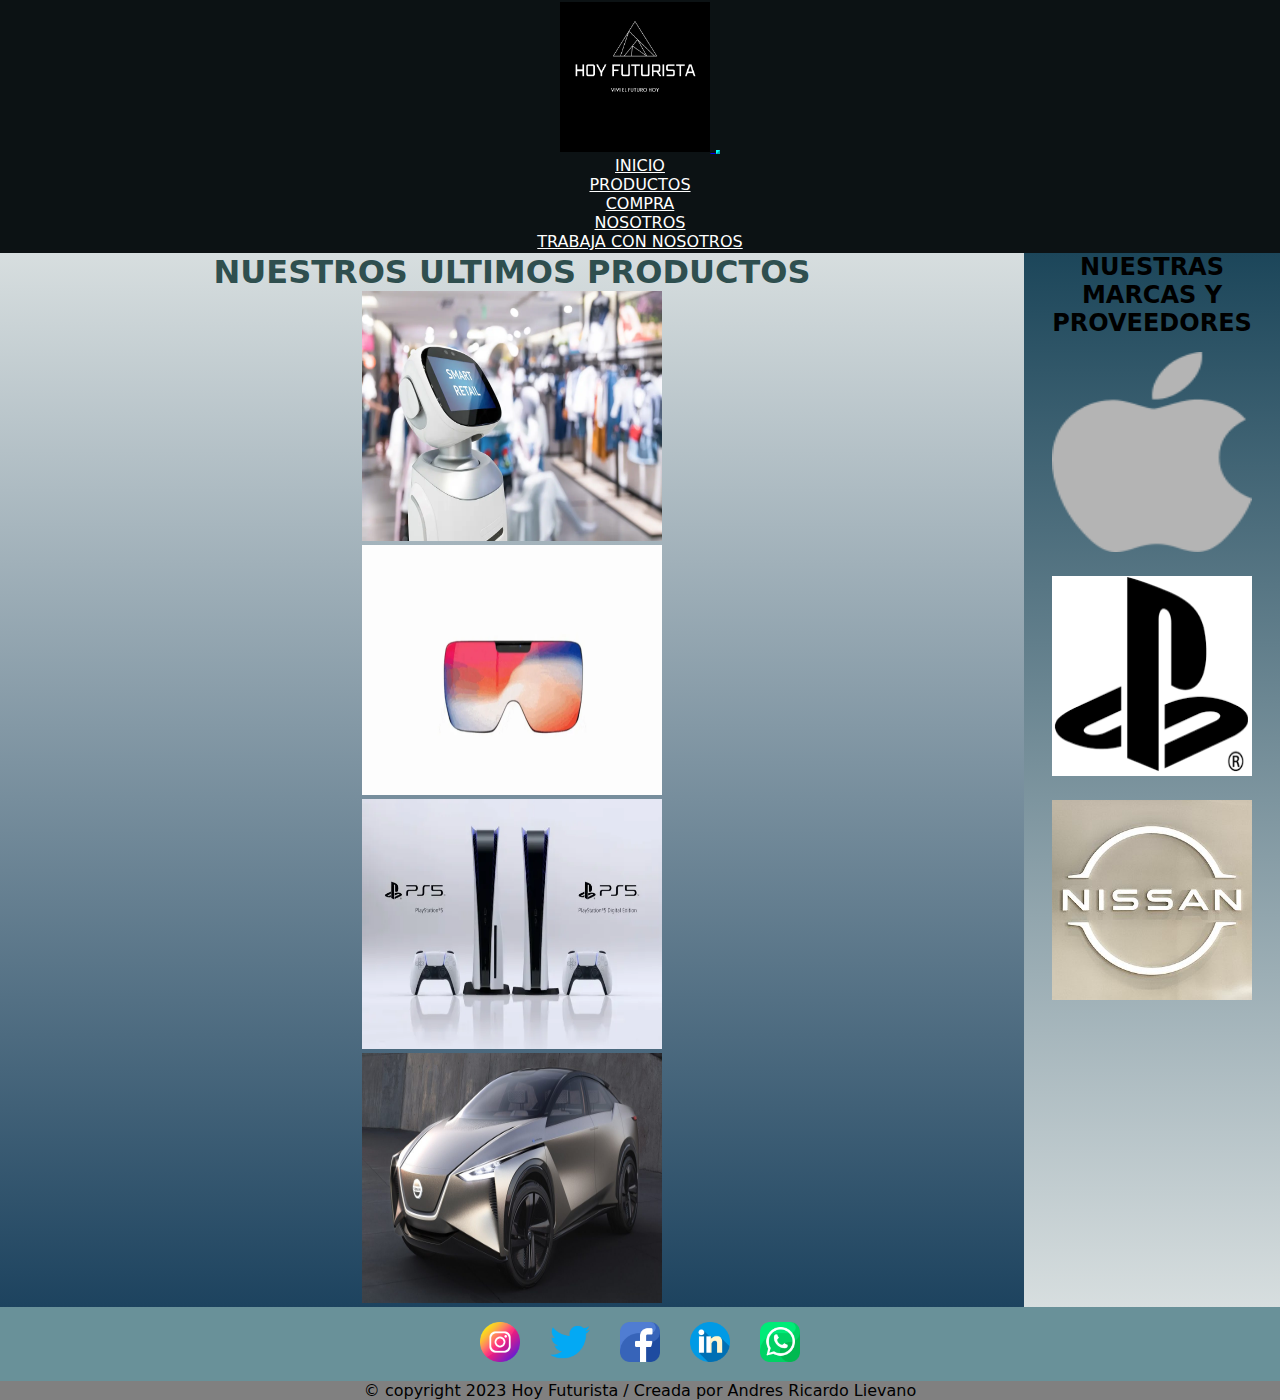
<file: index.html>
<!DOCTYPE html>
<html lang="en">
  <head>
    <meta charset="UTF-8" />
    <meta http-equiv="X-UA-Compatible" content="IE=edge" />
    <meta name="viewport" content="width=device-width, initial-scale=1.0" />
    <link
      href="https://cdn.jsdelivr.net/npm/bootstrap@5.3.0-alpha1/dist/css/bootstrap.min.css"
      rel="stylesheet"
      integrity="sha384-GLhlTQ8iRABdZLl6O3oVMWSktQOp6b7In1Zl3/Jr59b6EGGoI1aFkw7cmDA6j6gD"
      crossorigin="anonymous"
    />
    <link rel="stylesheet" href="css/style.css" />
    <link
      rel="shortcut icon"
      href="logo/Diseño-sin-título.png"
      type="image/x-icon"
    />
    <link rel="preconnect" href="https://fonts.googleapis.com" />
    <link rel="preconnect" href="https://fonts.gstatic.com" crossorigin />
    <link
      href="https://fonts.googleapis.com/css2?family=Roboto+Flex:opsz@8..144&family=Roboto+Mono&display=swap"
      rel="stylesheet"
    />

    <title>Hoy Futurista</title>
  </head>
  <body>
    <header>
      <nav class="navbar navbar-expand-md bg-body-tertiary p-0">
        <div class="container-fluid col-nav">
          <a class="navbar-brand" href="#"
            ><img
              src="logo/logoproyecto.png"
              alt="img-logo"
              height="150"
              width="150"
            />
          </a>
          <button
            class="navbar-toggler"
            type="button"
            data-bs-toggle="collapse"
            data-bs-target="#navbarNav"
            aria-controls="navbarNav"
            aria-expanded="false"
            aria-label="Toggle navigation"
          >
            <span class="navbar-toggler-icon bg-secondary"></span>
          </button>
          <div
            class="collapse navbar-collapse justify-content-end"
            id="navbarNav"
          >
            <ul
              class="navbar-nav ul align-items: center; y justify-content: center"
            >
              <li class="nav-item">
                <a class="nav-link nav-link-color" href="#">INICIO</a>
              </li>
              <li class="nav-item">
                <a class="nav-link nav-link-color" href="pages/productos.html"
                  >PRODUCTOS</a
                >
              </li>
              <li class="nav-item">
                <a class="nav-link nav-link-color" href="pages/compra.html"
                  >COMPRA</a
                >
              </li>
              <li class="nav-item">
                <a class="nav-link nav-link-color" href="pages/nosotros.html"
                  >NOSOTROS</a
                >
              </li>
              <li class="nav-item">
                <a
                  class="nav-link nav-link-color"
                  href="pages/trabajaconnosotros.html"
                  >TRABAJA CON NOSOTROS</a
                >
              </li>
            </ul>
          </div>
        </div>
      </nav>
    </header>
    <main id="grilla">
      <section id="productos">
        <div class="container-fluid">
          <h1 class="text-center">NUESTROS ULTIMOS PRODUCTOS</h1>
          <div class="row mt-3 m-0 justify-content-center">
            <div
              class="col-non-12 col-sm-12 col-md-6 col-lg-6 col-xl-4 col-xxl-4"
            >
              <img
                src="img/robotsmart.webp"
                alt="robotsmart"
                class="rounded img-section mt-5 mr-5 p-4"
              />
            </div>
            <div
              class="col-non-12 col-sm-12 col-md-6 col-lg-6 col-xl-4 col-xxl-4"
            >
              <img
                src="img/Gafas-realidad-aumentada.webp"
                alt="gafas"
                class="rounded img-section mt-5 ml-5 p-4"
              />
            </div>
            <div
              class="col-non-12 col-sm-12 col-md-6 col-lg-6 col-xl-4 col-xxl-4"
            >
              <img
                src="img/playstation5.webp"
                alt="playstation"
                class="rounded img-section mt-5 mr-5 p-4"
              />
            </div>
            <div
              class="col-non-12 col-sm-12 col-md-6 col-lg-6 col-xl-4 col-xxl-4"
            >
              <img
                src="img/Autonissan.jpg"
                alt="autot"
                class="rounded img-section mt-5 ml-5 p-4"
              />
            </div>
          </div>
        </div>
      </section>
      <section id="marcas" class="section2">
        <h2 class="section2_h2">NUESTRAS MARCAS Y PROVEEDORES</h2>
        <div class="section_boxprod">
          <a href="https://www.apple.com/la/"
            ><img
              class="section2_marc"
              src="marcas/Apple_logo_grey.svg.png"
              alt="Apple"
          /></a>
        </div>
        <div class="section_boxprod">
          <a href="https://www.playstation.com/es-ar/">
            <img
              class="section2_marc"
              src="marcas/descarga.png"
              alt="playstation"
          /></a>
        </div>
        <div class="section_boxprod">
          <a
            href="https://www.nissan.com.ar/?dcp=psn-aon-all-adw-text-brandexacta_vehiculos-ar_rg"
            target="_blank"
          >
            <img
              class="section2_marc"
              src="marcas/Nissan_wall_sign_2021.jpg"
              alt="Nissan"
          /></a>
        </div>
      </section>
    </main>
    <footer class="footer">
      <div class="footer_iconos">
        <div class="section_boxprod">
          <a href="https://www.instagram.com/"
            ><img
              class="footer_iiconos"
              src="img/instagram-(2).png"
              alt="instagram"
          /></a>
        </div>
        <div class="section_boxprod">
          <a href="https://twitter.com/"
            ><img class="footer_iiconos" src="img/twitter.png" alt="twitter"
          /></a>
        </div>
        <div class="section_boxprod">
          <a href="https://es-la.facebook.com/"
            ><img class="footer_iiconos" src="img/facebook.png" alt="facebook"
          /></a>
        </div>
        <div class="section_boxprod">
          <a
            href="https://www.linkedin.com/signup/cold-join?session_redirect=https%3A%2F%2Fwww%2Elinkedin%2Ecom%2Ffeed%2F%3Ftrk%3Dguest_homepage-basic_nav-header-signin&trk=login_reg_redirect"
            ><img class="footer_iiconos" src="img/linkedin.png" alt="linkedin"
          /></a>
        </div>
        <div class="section_boxprod">
          <a href="https://www.whatsapp.com/?lang=es"
            ><img class="footer_iiconos" src="img/whatsapp.png" alt="whatsapp"
          /></a>
        </div>
      </div>
      <div>
        &copy; copyright 2023
        <a href="#" class="footer_copyright">Hoy Futurista</a> / Creada por
        Andres Ricardo Lievano
      </div>
    </footer>
    <script
      src="https://cdn.jsdelivr.net/npm/bootstrap@5.3.0-alpha1/dist/js/bootstrap.bundle.min.js"
      integrity="sha384-w76AqPfDkMBDXo30jS1Sgez6pr3x5MlQ1ZAGC+nuZB+EYdgRZgiwxhTBTkF7CXvN"
      crossorigin="anonymous"
    ></script>
  </body>
</html>
</file>
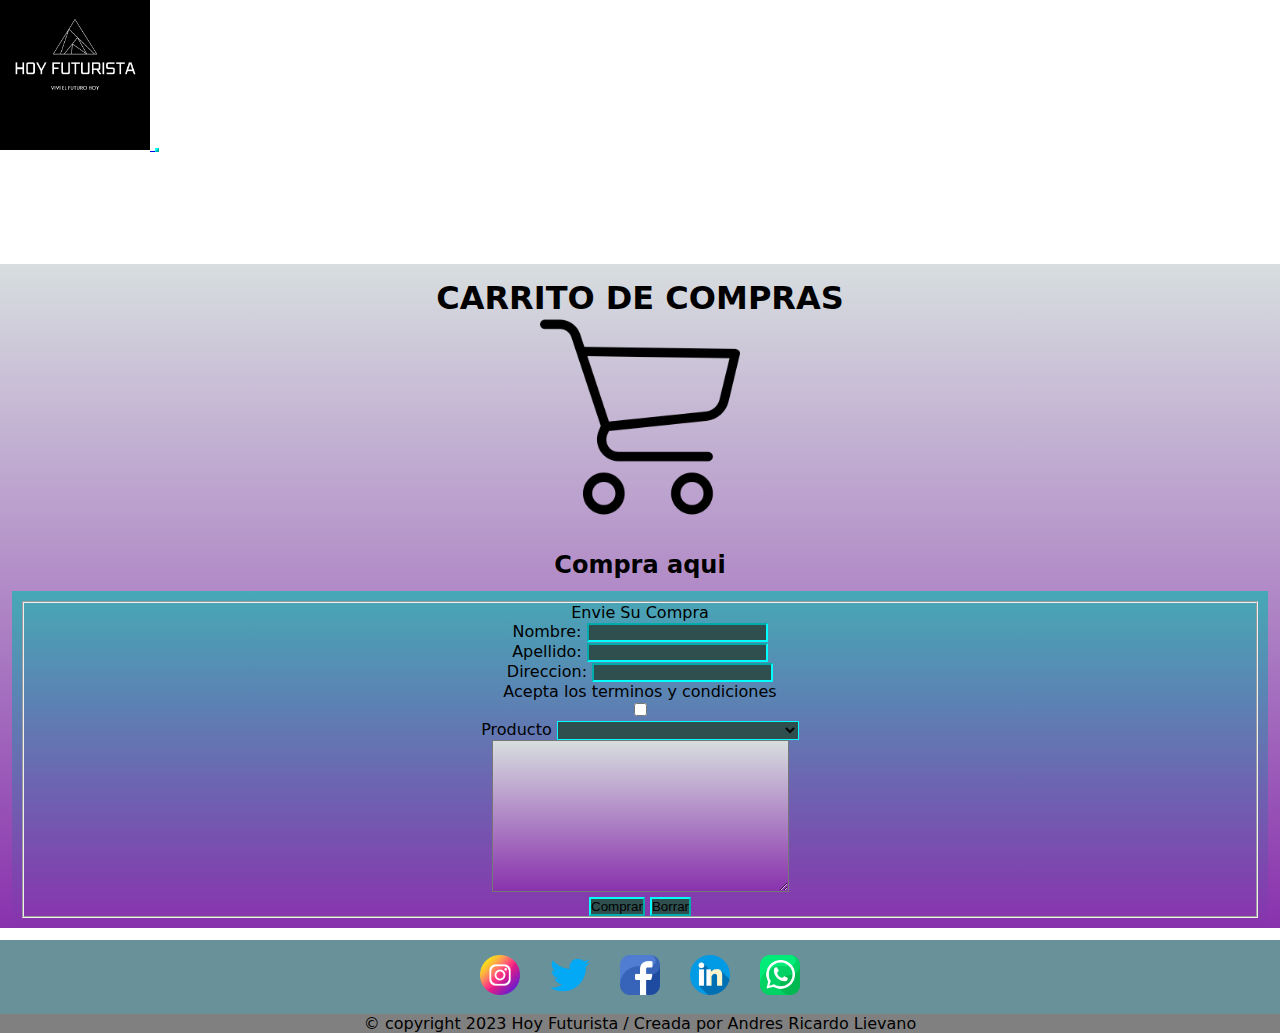
<file: pages/compra.html>
<!DOCTYPE html>
<html lang="es">
  <head>
    <meta charset="UTF-8" />
    <meta http-equiv="X-UA-Compatible" content="IE=edge" />
    <meta name="viewport" content="width=device-width, initial-scale=1.0" />
    <link
      href="https://cdn.jsdelivr.net/npm/bootstrap@5.3.0-alpha1/dist/css/bootstrap.min.css"
      rel="stylesheet"
      integrity="sha384-GLhlTQ8iRABdZLl6O3oVMWSktQOp6b7In1Zl3/Jr59b6EGGoI1aFkw7cmDA6j6gD"
      crossorigin="anonymous"
    />
    <link rel="stylesheet" href="../css/style.css" />
    <link
      rel="shortcut icon"
      href="../logo/Diseño-sin-título.png"
      type="image/x-icon"
    />
    <link rel="preconnect" href="https://fonts.googleapis.com" />
    <link rel="preconnect" href="https://fonts.gstatic.com" crossorigin />
    <link
      href="https://fonts.googleapis.com/css2?family=Roboto+Flex:opsz@8..144&family=Roboto+Mono&display=swap"
      rel="stylesheet"
    />
    <title>Compra</title>
  </head>
  <body>
    <header>
      <nav class="navbar navbar-expand-lg bg-body-tertiary p-0">
        <div class="container-fluid bg-black">
          <a class="navbar-brand" href="#"
            ><img
              src="../logo/logoproyecto.png"
              alt="img-logo"
              height="150"
              width="150"
            />
          </a>
          <button
            class="navbar-toggler"
            type="button"
            data-bs-toggle="collapse"
            data-bs-target="#navbarNav"
            aria-controls="navbarNav"
            aria-expanded="false"
            aria-label="Toggle navigation"
          >
            <span class="navbar-toggler-icon bg-secondary"></span>
          </button>
          <div
            class="collapse navbar-collapse justify-content-end"
            id="navbarNav"
          >
            <ul
              class="navbar-nav ul align-items: center; y justify-content: center"
            >
              <li class="nav-item">
                <a class="nav-link nav-link-color" href="../index.html"
                  >INICIO</a
                >
              </li>
              <li class="nav-item">
                <a
                  class="nav-link nav-link-color"
                  href="../pages/productos.html"
                  >PRODUCTOS</a
                >
              </li>
              <li class="nav-item">
                <a class="nav-link nav-link-color" href="#">COMPRA</a>
              </li>
              <li class="nav-item">
                <a class="nav-link nav-link-color" href="../pages/nosotros.html"
                  >NOSOTROS</a
                >
              </li>
              <li class="nav-item">
                <a
                  class="nav-link nav-link-color"
                  href="../pages/trabajaconnosotros.html"
                  >TRABAJA CON NOSOTROS</a
                >
              </li>
            </ul>
          </div>
        </div>
      </nav>
    </header>
    <main class="cmaincompra">
      <div class="carrito_box">
        <h1>CARRITO DE COMPRAS</h1>
        <img class="carrito" src="../img/carrito-de-compras.png" alt="" />
      </div>
      <h2>Compra aqui</h2>
      <form class="formbox" action="">
        <fieldset>
          <div>
            <legend>Envie Su Compra</legend>
            <label for="nombre">Nombre:</label>
            <input type="text" name="nombre" />
          </div>
          <div>
            <label for="apellido">Apellido:</label>
            <input type="text" name="Apellido" />
          </div>
          <div>
            <label for="direccion">Direccion:</label>
            <input type="text" name="Direccion" />
          </div>

          <div>Acepta los terminos y condiciones</div>
          <input type="checkbox" name="Acepta" value="1" />
          <div>
            <label for="Producto">Producto</label>
            <select name="producto" id="producto">
              <option value="Seleccione"></option>
              <option value="Crossover Nissan CHILL-OUT">
                Crossover Nissan CHILL-OUT
              </option>
              <option value="Nissan MAX-OUT descapotable ">
                Nissan MAX-OUT descapotable
              </option>
              <option value="Nissan SURF-OUT pickup ">
                Nissan SURF-OUT pickup
              </option>
              <option value="Vehículo utilitario Nissan HANG-OUT">
                Vehículo utilitario Nissan HANG-OUT
              </option>
              <option value="PlayStation 5">PlayStation 5</option>
              <option value="PlayStation VR">PlayStation VR</option>
              <option value="Control de pistola PS VR">
                Control de pistola PS VR
              </option>
              <option value="Apple car ">Apple car</option>
              <option value="Iphone 14 ">Iphone 14</option>
              <option value="Ipad Apple ">Ipad Apple</option>
            </select>
            <div>
              <textarea
                class="textarea"
                name="mensaje"
                id=""
                cols="35"
                rows="10"
              ></textarea>
            </div>
            <input type="submit" value="Comprar" />
            <input type="reset" value="Borrar" />
          </div>
        </fieldset>
      </form>
    </main>
    <footer class="footer">
      <div class="footer_iconos">
        <div class="section_boxprod">
          <a href="https://www.instagram.com/"
            ><img class="footer_iiconos" src="../img/instagram-(2).png" alt=""
          /></a>
        </div>
        <div class="section_boxprod">
          <a href="https://twitter.com/"
            ><img class="footer_iiconos" src="../img/twitter.png" alt=""
          /></a>
        </div>
        <div class="section_boxprod">
          <a href="https://es-la.facebook.com/"
            ><img class="footer_iiconos" src="../img/facebook.png" alt=""
          /></a>
        </div>
        <div class="section_boxprod">
          <a
            href="https://www.linkedin.com/signup/cold-join?session_redirect=https%3A%2F%2Fwww%2Elinkedin%2Ecom%2Ffeed%2F%3Ftrk%3Dguest_homepage-basic_nav-header-signin&trk=login_reg_redirect"
            ><img class="footer_iiconos" src="../img/linkedin.png" alt=""
          /></a>
        </div>
        <div class="section_boxprod">
          <a href="https://www.whatsapp.com/?lang=es"
            ><img class="footer_iiconos" src="../img/whatsapp.png" alt=""
          /></a>
        </div>
      </div>
      <div>
        &copy; copyright 2023
        <a href="#" class="footer_copyright">Hoy Futurista</a> / Creada por
        Andres Ricardo Lievano
      </div>
    </footer>
    <script
      src="https://cdn.jsdelivr.net/npm/bootstrap@5.3.0-alpha1/dist/js/bootstrap.bundle.min.js"
      integrity="sha384-w76AqPfDkMBDXo30jS1Sgez6pr3x5MlQ1ZAGC+nuZB+EYdgRZgiwxhTBTkF7CXvN"
      crossorigin="anonymous"
    ></script>
  </body>
</html>
</file>
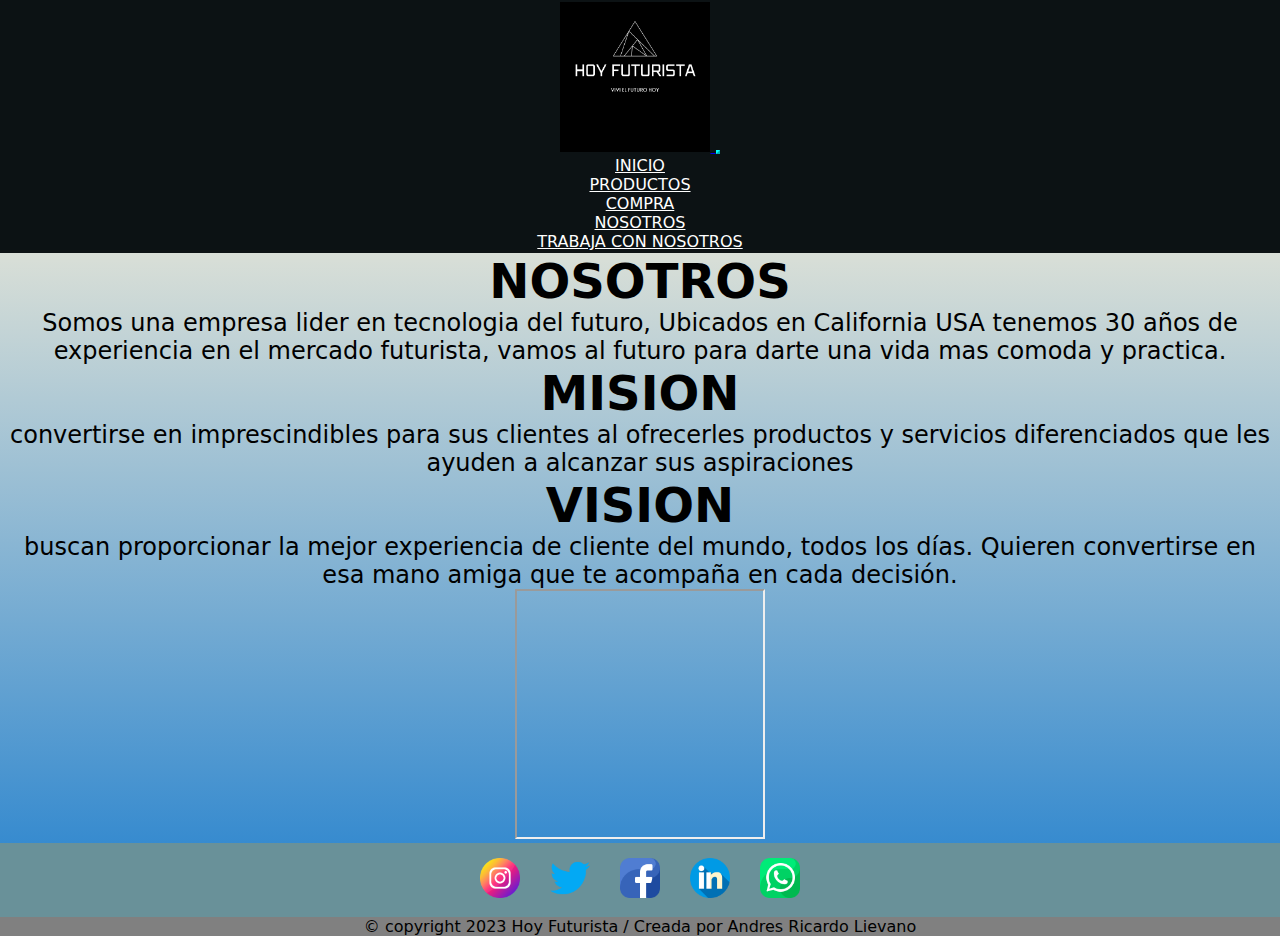
<file: pages/nosotros.html>
<!DOCTYPE html>
<html lang="es">
  <head>
    <meta charset="UTF-8" />
    <meta http-equiv="X-UA-Compatible" content="IE=edge" />
    <meta name="viewport" content="width=device-width, initial-scale=1.0" />
    <link
      href="https://cdn.jsdelivr.net/npm/bootstrap@5.3.0-alpha1/dist/css/bootstrap.min.css"
      rel="stylesheet"
      integrity="sha384-GLhlTQ8iRABdZLl6O3oVMWSktQOp6b7In1Zl3/Jr59b6EGGoI1aFkw7cmDA6j6gD"
      crossorigin="anonymous"
    />
    <link rel="stylesheet" href="../css/style.css" />
    <link
      rel="shortcut icon"
      href="../logo/Diseño-sin-título.png"
      type="image/x-icon"
    />
    <link
      href="https://fonts.googleapis.com/css2?family=Roboto&display=swap"
      rel="stylesheet"
    />
    <title>Nosotros</title>
  </head>
  <body>
    <header>
      <nav class="navbar navbar-expand-lg bg-body-tertiary p-0">
        <div class="container-fluid col-nav">
          <a class="navbar-brand" href="#"
            ><img
              src="../logo/logoproyecto.png"
              alt="img-logo"
              height="150"
              width="150"
            />
          </a>
          <button
            class="navbar-toggler"
            type="button"
            data-bs-toggle="collapse"
            data-bs-target="#navbarNav"
            aria-controls="navbarNav"
            aria-expanded="false"
            aria-label="Toggle navigation"
          >
            <span class="navbar-toggler-icon bg-secondary"></span>
          </button>
          <div
            class="collapse navbar-collapse justify-content-end"
            id="navbarNav"
          >
            <ul
              class="navbar-nav ul align-items: center; y justify-content: center"
            >
              <li class="nav-item">
                <a class="nav-link nav-link-color" href="../index.html"
                  >INICIO</a
                >
              </li>
              <li class="nav-item">
                <a class="nav-link nav-link-color" href="#">PRODUCTOS</a>
              </li>
              <li class="nav-item">
                <a class="nav-link nav-link-color" href="../pages/compra.html"
                  >COMPRA</a
                >
              </li>
              <li class="nav-item">
                <a class="nav-link nav-link-color" href="../pages/nosotros.html"
                  >NOSOTROS</a
                >
              </li>
              <li class="nav-item">
                <a
                  class="nav-link nav-link-color"
                  href="../pages/trabajaconnosotros.html"
                  >TRABAJA CON NOSOTROS</a
                >
              </li>
            </ul>
          </div>
        </div>
      </nav>
    </header>
    <main class="nmainnosotros">
      <section class="nsection1">
        <div class="row m-0 justify-content-center p-3">
          <div class="col-md-12 col-lg-3 col-xl-3 border p-2 m-4">
            <h1>NOSOTROS</h1>
            <p>
              Somos una empresa lider en tecnologia del futuro, Ubicados en
              California USA tenemos 30 años de experiencia en el mercado
              futurista, vamos al futuro para darte una vida mas comoda y
              practica.
            </p>
          </div>
          <div class="col-md-12 col-lg-3 col-xl-3 border p-2 m-4">
            <h1>MISION</h1>
            <p>
              convertirse en imprescindibles para sus clientes al ofrecerles
              productos y servicios diferenciados que les ayuden a alcanzar sus
              aspiraciones
            </p>
          </div>
          <div class="col-md-12 col-lg-3 col-xl-3 border p-2 m-4">
            <h1>VISION</h1>
            <p>
              buscan proporcionar la mejor experiencia de cliente del mundo,
              todos los días. Quieren convertirse en esa mano amiga que te
              acompaña en cada decisión.
            </p>
          </div>
        </div>
      </section>
      <section>
        <iframe
          src="https://www.google.com/maps/embed?pb=!1m14!1m8!1m3!1d101315.51946069607!2d-122.2818351!3d37.4817309!3m2!1i1024!2i768!4f13.1!3m3!1m2!1s0x808fa3c2184c87f9%3A0xa78667e1ed1d23e1!2sFuture%20Today%20Inc.!5e0!3m2!1ses-419!2sar!4v1675140273631!5m2!1ses-419!2sar"
          width="250"
          height="250"
          style="border: 4"
          allowfullscreen=""
          loading="lazy"
          referrerpolicy="no-referrer-when-downgrade"
        ></iframe>
      </section>
    </main>
    <footer class="footer">
      <div class="footer_iconos">
        <div class="section_boxprod">
          <a href="https://www.instagram.com/"
            ><img class="footer_iiconos" src="../img/instagram-(2).png" alt=""
          /></a>
        </div>
        <div class="section_boxprod">
          <a href="https://twitter.com/"
            ><img class="footer_iiconos" src="../img/twitter.png" alt=""
          /></a>
        </div>
        <div class="section_boxprod">
          <a href="https://es-la.facebook.com/"
            ><img class="footer_iiconos" src="../img/facebook.png" alt=""
          /></a>
        </div>
        <div class="section_boxprod">
          <a
            href="https://www.linkedin.com/signup/cold-join?session_redirect=https%3A%2F%2Fwww%2Elinkedin%2Ecom%2Ffeed%2F%3Ftrk%3Dguest_homepage-basic_nav-header-signin&trk=login_reg_redirect"
            ><img class="footer_iiconos" src="../img/linkedin.png" alt=""
          /></a>
        </div>
        <div class="section_boxprod">
          <a href="https://www.whatsapp.com/?lang=es"
            ><img class="footer_iiconos" src="../img/whatsapp.png" alt=""
          /></a>
        </div>
      </div>
      <div>
        &copy; copyright 2023
        <a href="#" class="footer_copyright">Hoy Futurista</a> / Creada por
        Andres Ricardo Lievano
      </div>
    </footer>
    <script
      src="https://cdn.jsdelivr.net/npm/bootstrap@5.3.0-alpha1/dist/js/bootstrap.bundle.min.js"
      integrity="sha384-w76AqPfDkMBDXo30jS1Sgez6pr3x5MlQ1ZAGC+nuZB+EYdgRZgiwxhTBTkF7CXvN"
      crossorigin="anonymous"
    ></script>
  </body>
</html>
</file>
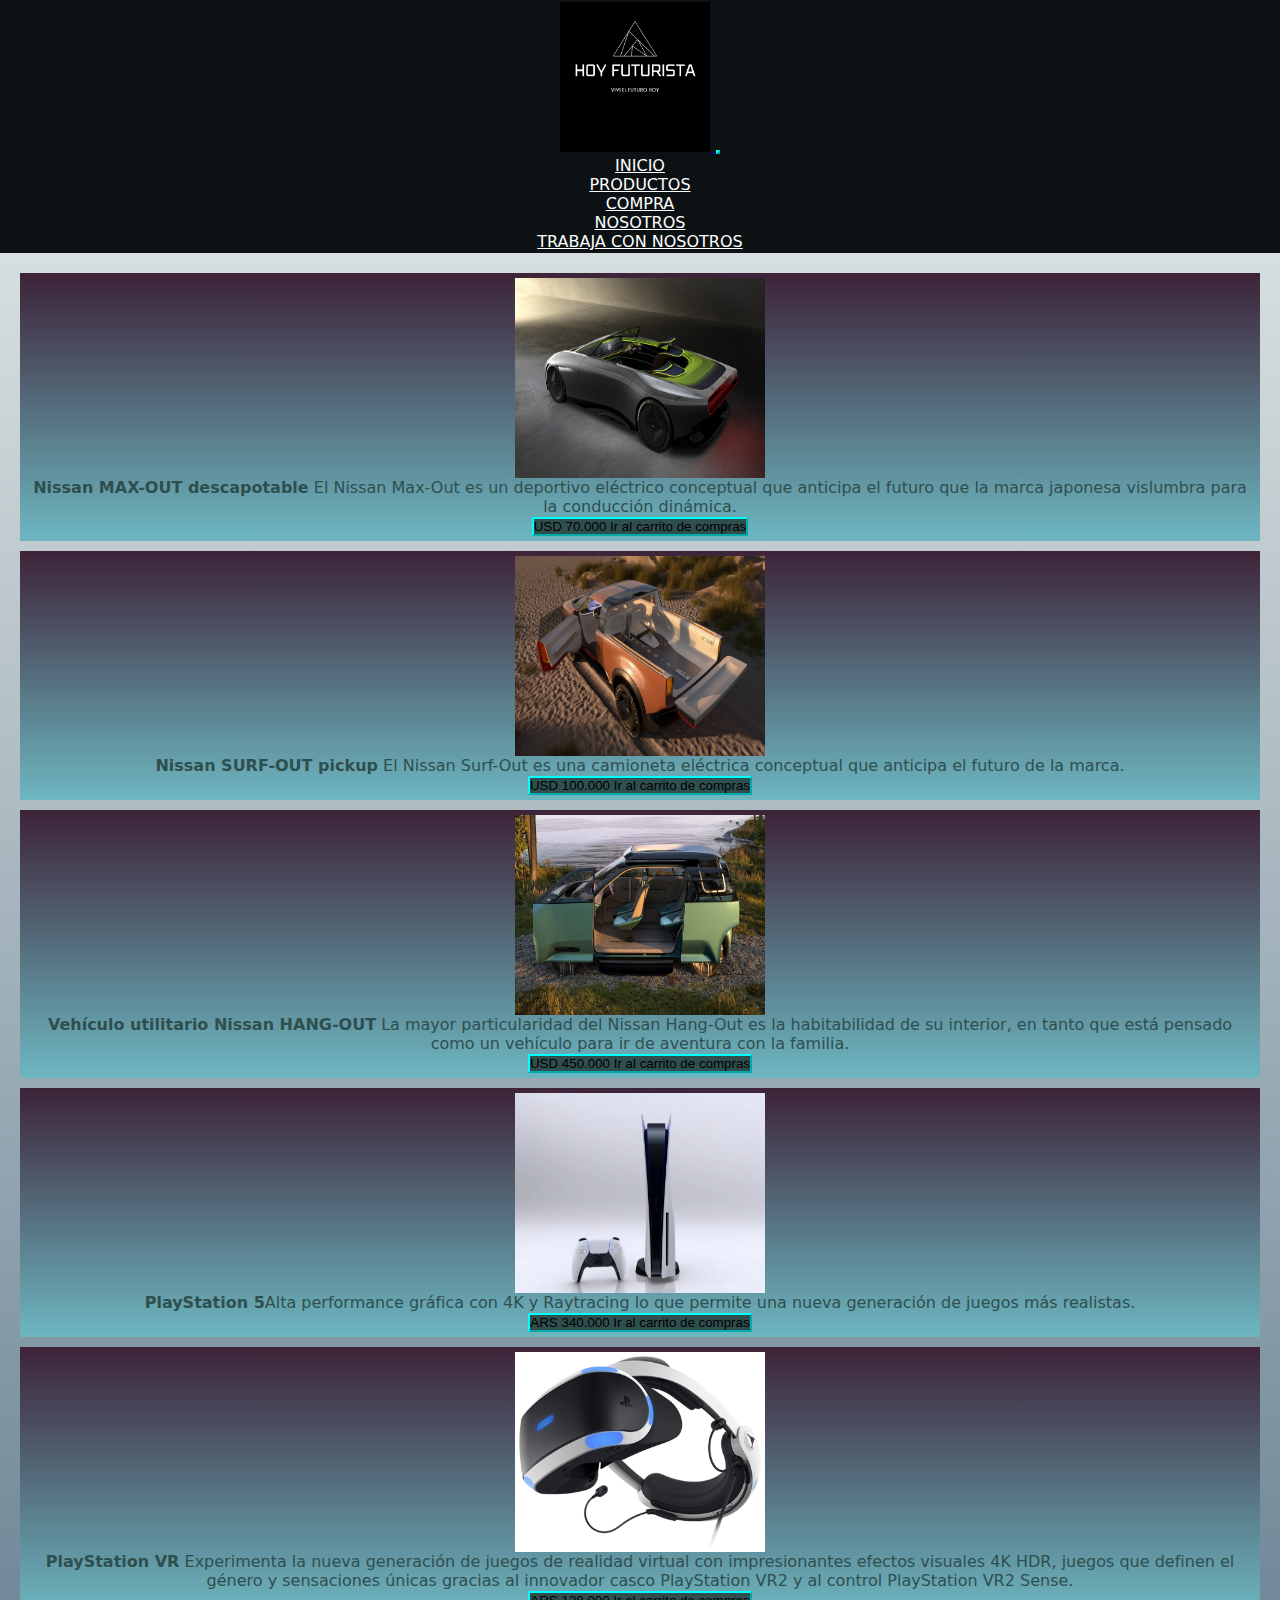
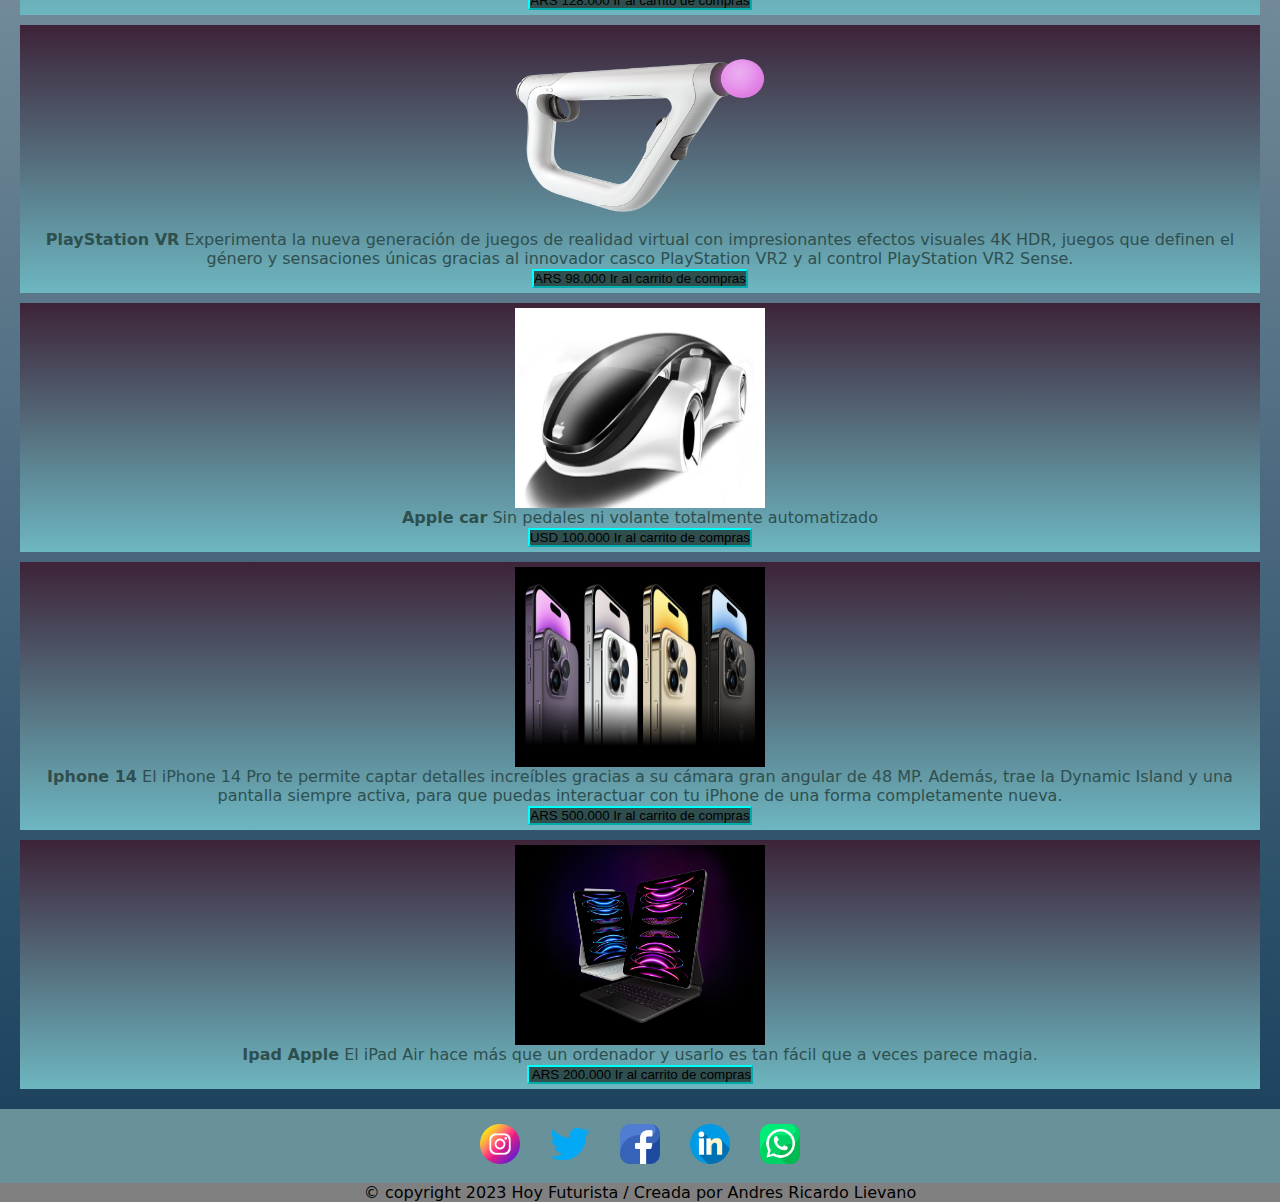
<file: pages/productos.html>
<!DOCTYPE html>
<html lang="es">
  <head>
    <meta charset="UTF-8" />
    <meta http-equiv="X-UA-Compatible" content="IE=edge" />
    <meta name="viewport" content="width=device-width, initial-scale=1.0" />
    <link
      href="https://cdn.jsdelivr.net/npm/bootstrap@5.3.0-alpha1/dist/css/bootstrap.min.css"
      rel="stylesheet"
      integrity="sha384-GLhlTQ8iRABdZLl6O3oVMWSktQOp6b7In1Zl3/Jr59b6EGGoI1aFkw7cmDA6j6gD"
      crossorigin="anonymous"
    />
    <link rel="stylesheet" href="../css/style.css" />
    <link
      rel="shortcut icon"
      href="../logo/Diseño-sin-título.png"
      type="image/x-icon"
    />
    <link rel="preconnect" href="https://fonts.googleapis.com" />
    <link rel="preconnect" href="https://fonts.gstatic.com" crossorigin />
    <link
      href="https://fonts.googleapis.com/css2?family=Roboto+Flex:opsz@8..144&family=Roboto+Mono&display=swap"
      rel="stylesheet"
    />
    <title>Productos</title>
  </head>
  <body>
    <header>
      <nav class="navbar navbar-expand-lg bg-body-tertiary p-0">
        <div class="container-fluid col-nav">
          <a class="navbar-brand" href="#"
            ><img
              src="../logo/logoproyecto.png"
              alt="img-logo"
              height="150"
              width="150"
            />
          </a>
          <button
            class="navbar-toggler"
            type="button"
            data-bs-toggle="collapse"
            data-bs-target="#navbarNav"
            aria-controls="navbarNav"
            aria-expanded="false"
            aria-label="Toggle navigation"
          >
            <span class="navbar-toggler-icon bg-secondary"></span>
          </button>
          <div
            class="collapse navbar-collapse justify-content-end"
            id="navbarNav"
          >
            <ul
              class="navbar-nav ul align-items: center; y justify-content: center"
            >
              <li class="nav-item">
                <a class="nav-link nav-link-color" href="../index.html"
                  >INICIO</a
                >
              </li>
              <li class="nav-item">
                <a class="nav-link nav-link-color" href="#">PRODUCTOS</a>
              </li>
              <li class="nav-item">
                <a class="nav-link nav-link-color" href="../pages/compra.html"
                  >COMPRA</a
                >
              </li>
              <li class="nav-item">
                <a class="nav-link nav-link-color" href="../pages/nosotros.html"
                  >NOSOTROS</a
                >
              </li>
              <li class="nav-item">
                <a
                  class="nav-link nav-link-color"
                  href="../pages/trabajaconnosotros.html"
                  >TRABAJA CON NOSOTROS</a
                >
              </li>
            </ul>
          </div>
        </div>
      </nav>
    </header>
    <main>
      <section id="productos" class="psection">
        <div class="container-fluid">
          <div class="row mt-3 m-0 justify-content-center">
            <div
              class="col-non-12 col-sm-12 col-md-6 col-lg-6 col-xl-3 col-xxl-3 psection-prod"
            >
              <img
                src="../Productos/Nissan-MAX-OUT-descapotable.jpg"
                alt="Autonissan"
                class="rounded-circle img-prod mt-5 ml-5 p-4"
              />
              <p class="ppsection123">
                <strong>Nissan MAX-OUT descapotable</strong> El Nissan Max-Out
                es un deportivo eléctrico conceptual que anticipa el futuro que
                la marca japonesa vislumbra para la conducción dinámica.
              </p>
              <a href="../pages/compra.html" target="_blank"
                ><input
                  type="button"
                  value="USD 70.000 Ir al carrito de compras"
              /></a>
            </div>
            <div
              class="col-non-12 col-sm-12 col-md-6 col-lg-6 col-xl-3 col-xxl-3 psection-prod"
            >
              <img
                src="../Productos/Nissan-SURF-OUT-pickup.jpg"
                alt="Autonissan"
                class="rounded-circle img-prod mt-5 mr-5 p-4"
              />
              <p class="ppsection123">
                <strong>Nissan SURF-OUT pickup</strong> El Nissan Surf-Out es
                una camioneta eléctrica conceptual que anticipa el futuro de la
                marca.
              </p>
              <a href="../pages/compra.html" target="_blank">
                <input
                  type="button"
                  value="USD 100.000 Ir al carrito de compras"
              /></a>
            </div>
            <div
              class="col-non-12 col-sm-12 col-md-6 col-lg-6 col-xl-3 col-xxl-3 psection-prod"
            >
              <img
                src="../Productos/Vehículo-utilitario-Nissan-HANG-OUT.jpg"
                alt="Autonissan"
                class="rounded-circle img-prod mt-5 ml-5 p-4"
              />
              <p class="ppsection123">
                <strong>Vehículo utilitario Nissan HANG-OUT</strong> La mayor
                particularidad del Nissan Hang-Out es la habitabilidad de su
                interior, en tanto que está pensado como un vehículo para ir de
                aventura con la familia.
              </p>
              <a href="../pages/compra.html" target="_blank">
                <input
                  type="button"
                  value="USD 450.000 Ir al carrito de compras"
              /></a>
            </div>
            <div
              class="col-non-12 col-sm-12 col-md-6 col-lg-6 col-xl-3 col-xxl-3 psection-prod"
            >
              <img
                src="../Productos/1366_2000.jpg"
                alt="Consola"
                class="rounded-circle img-prod mt-5 ml-5 p-4"
              />
              <p class="ppsection123">
                <strong>PlayStation 5</strong>Alta performance gráfica con 4K y
                Raytracing lo que permite una nueva generación de juegos más
                realistas.
              </p>
              <a href="../pages/compra.html" target="_blank">
                <input
                  type="button"
                  value="ARS 340.000 Ir al carrito de compras"
              /></a>
            </div>
            <div
              class="col-non-12 col-sm-12 col-md-6 col-lg-6 col-xl-3 col-xxl-3 psection-prod"
            >
              <img
                src="../Productos/Lentes-vr.webp"
                alt="Lentes"
                class="rounded-circle img-prod mt-5 ml-5 p-4"
              />
              <p class="ppsection123">
                <strong>PlayStation VR</strong> Experimenta la nueva generación
                de juegos de realidad virtual con impresionantes efectos
                visuales 4K HDR, juegos que definen el género y sensaciones
                únicas gracias al innovador casco PlayStation VR2 y al control
                PlayStation VR2 Sense.
              </p>
              <a href="../pages/compra.html" target="_blank">
                <input
                  type="button"
                  value="ARS 128.000 Ir al carrito de compras"
              /></a>
            </div>
            <div
              class="col-non-12 col-sm-12 col-md-6 col-lg-6 col-xl-3 col-xxl-3 psection-prod"
            >
              <img
                src="../Productos/Pistola-vr.webp"
                alt="pistola"
                class="rounded-circle img-prod mt-5 ml-5 p-4"
              />
              <p class="ppsection123">
                <strong>PlayStation VR</strong> Experimenta la nueva generación
                de juegos de realidad virtual con impresionantes efectos
                visuales 4K HDR, juegos que definen el género y sensaciones
                únicas gracias al innovador casco PlayStation VR2 y al control
                PlayStation VR2 Sense.
              </p>
              <a href="../pages/compra.html" target="_blank">
                <input
                  type="button"
                  value="ARS 98.000 Ir al carrito de compras"
              /></a>
            </div>
            <div
              class="col-non-12 col-sm-12 col-md-6 col-lg-6 col-xl-3 col-xxl-3 psection-prod"
            >
              <img
                src="../Productos/apple-car.jpg"
                alt="auto"
                class="rounded-circle img-prod mt-5 ml-5 p-4"
              />
              <p class="ppsection123">
                <strong>Apple car</strong> Sin pedales ni volante totalmente
                automatizado
              </p>
              <a href="../pages/compra.html" target="_blank">
                <input
                  type="button"
                  value="USD 100.000 Ir al carrito de compras"
              /></a>
            </div>
            <div
              class="col-non-12 col-sm-12 col-md-6 col-lg-6 col-xl-3 col-xxl-3 psection-prod"
            >
              <img
                src="../Productos/iphone-14.jpg"
                alt="iphone"
                class="rounded-circle img-prod mt-5 ml-5 p-4"
              />
              <p class="ppsection123">
                <strong>Iphone 14</strong> El iPhone 14 Pro te permite captar
                detalles increíbles gracias a su cámara gran angular de 48 MP.
                Además, trae la Dynamic Island y una pantalla siempre activa,
                para que puedas interactuar con tu iPhone de una forma
                completamente nueva.
              </p>
              <a href="../pages/compra.html" target="_blank">
                <input
                  type="button"
                  value="ARS 500.000 Ir al carrito de compras"
              /></a>
            </div>
            <div
              class="col-non-12 col-sm-12 col-md-6 col-lg-6 col-xl-3 col-xxl-3 psection-prod"
            >
              <img
                src="../Productos/ipad-pro.png"
                alt="ipad"
                class="rounded-circle img-prod mt-5 ml-5 p-4"
              />
              <p class="ppsection123">
                <strong>Ipad Apple</strong> El iPad Air hace más que un
                ordenador y usarlo es tan fácil que a veces parece magia.
              </p>
              <a href="../pages/compra.html" target="_blank">
                <input
                  type="button"
                  value=" ARS 200.000 Ir al carrito de compras"
              /></a>
            </div>
          </div>
        </div>
      </section>
    </main>
    <footer class="footer">
      <div class="footer_iconos">
        <div class="section_boxprod">
          <a href="https://www.instagram.com/"
            ><img
              class="footer_iiconos"
              src="../img/instagram-(2).png"
              alt="instagram"
          /></a>
        </div>
        <div class="section_boxprod">
          <a href="https://twitter.com/"
            ><img class="footer_iiconos" src="../img/twitter.png" alt="twitter"
          /></a>
        </div>
        <div class="section_boxprod">
          <a href="https://es-la.facebook.com/"
            ><img
              class="footer_iiconos"
              src="../img/facebook.png"
              alt="facebook"
          /></a>
        </div>
        <div class="section_boxprod">
          <a
            href="https://www.linkedin.com/signup/cold-join?session_redirect=https%3A%2F%2Fwww%2Elinkedin%2Ecom%2Ffeed%2F%3Ftrk%3Dguest_homepage-basic_nav-header-signin&trk=login_reg_redirect"
            ><img
              class="footer_iiconos"
              src="../img/linkedin.png"
              alt="linkedin"
          /></a>
        </div>
        <div class="section_boxprod">
          <a href="https://www.whatsapp.com/?lang=es"
            ><img
              class="footer_iiconos"
              src="../img/whatsapp.png"
              alt="whatsapp"
          /></a>
        </div>
      </div>
      <div>
        &copy; copyright 2023
        <a href="#" class="footer_copyright">Hoy Futurista</a> / Creada por
        Andres Ricardo Lievano
      </div>
    </footer>
    <script
      src="https://cdn.jsdelivr.net/npm/bootstrap@5.3.0-alpha1/dist/js/bootstrap.bundle.min.js"
      integrity="sha384-w76AqPfDkMBDXo30jS1Sgez6pr3x5MlQ1ZAGC+nuZB+EYdgRZgiwxhTBTkF7CXvN"
      crossorigin="anonymous"
    ></script>
  </body>
</html>
</file>
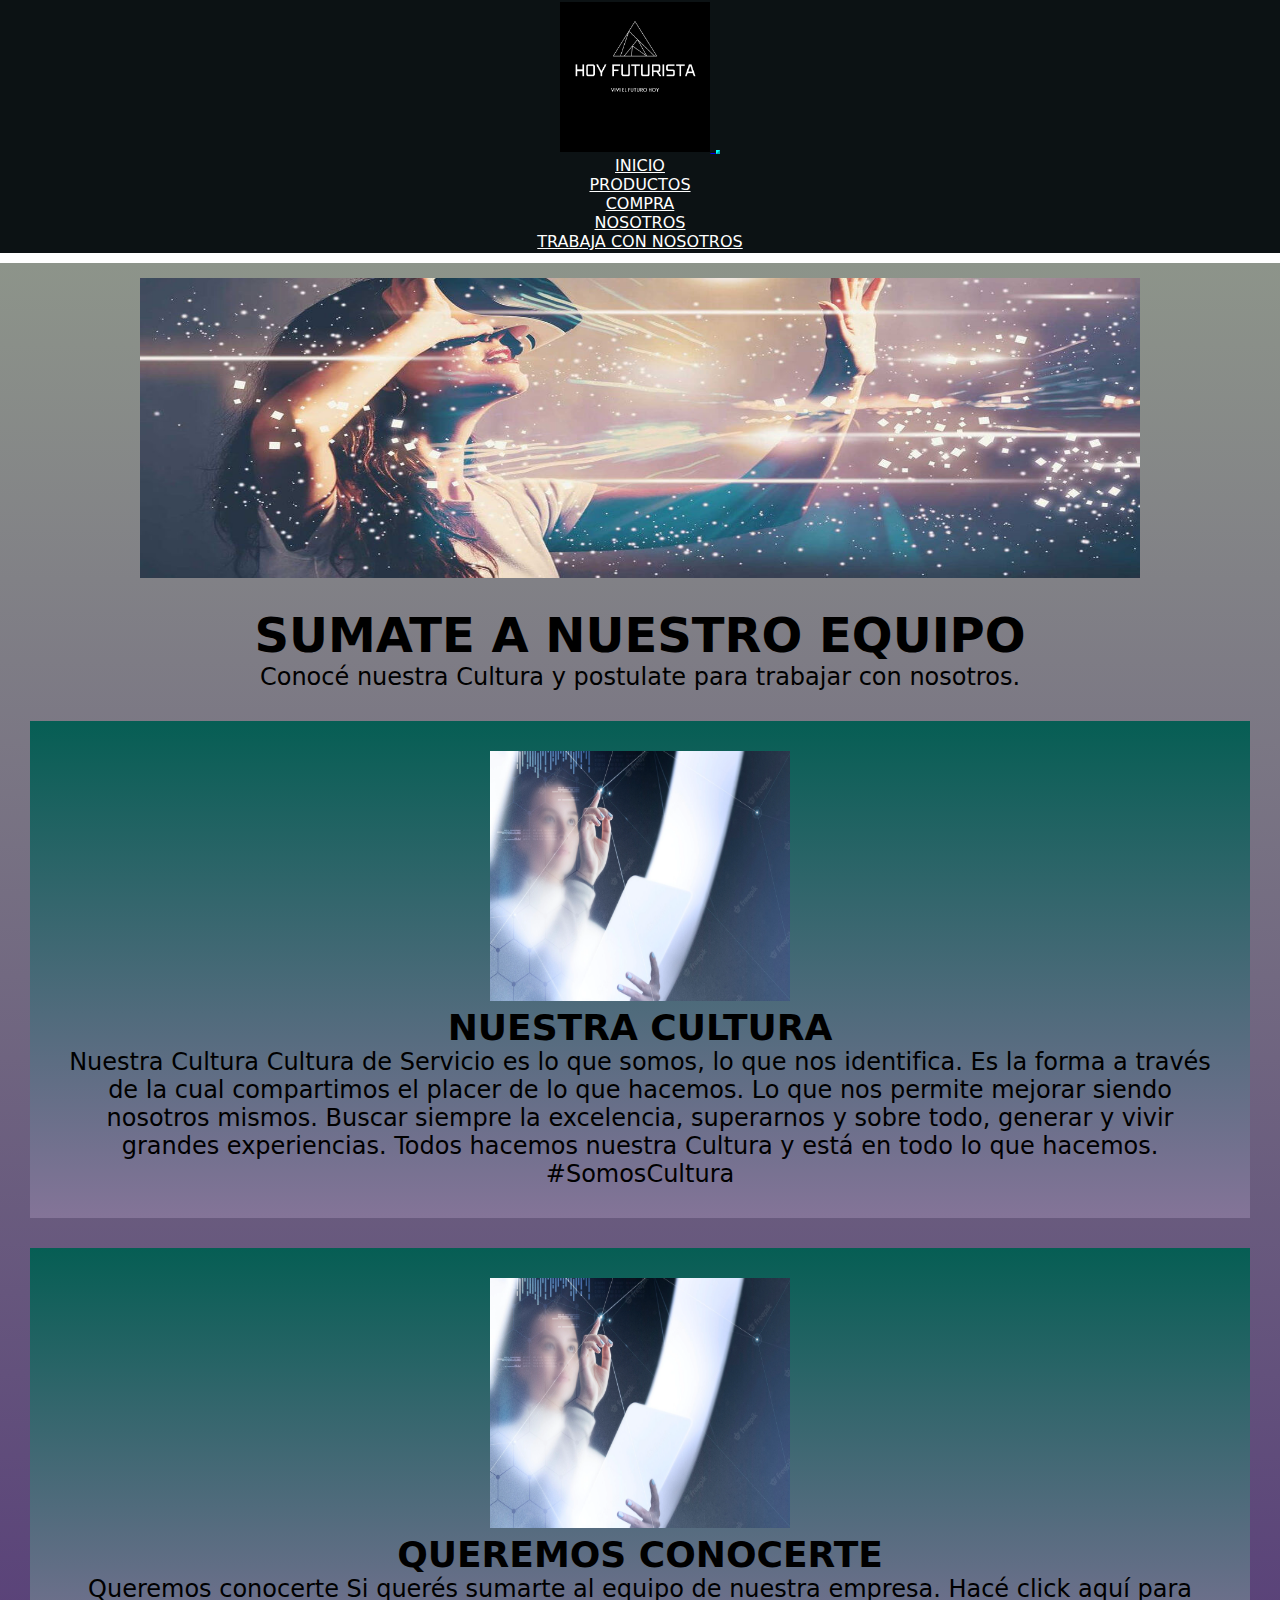
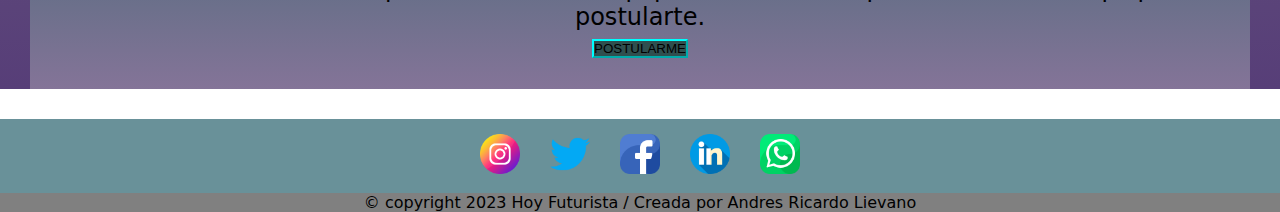
<file: pages/trabajaconnosotros.html>
<!DOCTYPE html>
<html lang="es">
  <head>
    <meta charset="UTF-8" />
    <meta http-equiv="X-UA-Compatible" content="IE=edge" />
    <meta name="viewport" content="width=device-width, initial-scale=1.0" />
    <link
      href="https://cdn.jsdelivr.net/npm/bootstrap@5.3.0-alpha1/dist/css/bootstrap.min.css"
      rel="stylesheet"
      integrity="sha384-GLhlTQ8iRABdZLl6O3oVMWSktQOp6b7In1Zl3/Jr59b6EGGoI1aFkw7cmDA6j6gD"
      crossorigin="anonymous"
    />
    <link rel="stylesheet" href="../css/style.css" />
    <link
      rel="shortcut icon"
      href="../logo/Diseño-sin-título.png"
      type="image/x-icon"
    />
    <link
      href="https://fonts.googleapis.com/css2?family=Roboto&display=swap"
      rel="stylesheet"
    />
    <title>Trabaja Con Nosotros</title>
  </head>
  <body>
    <header>
      <nav class="navbar navbar-expand-lg bg-body-tertiary p-0">
        <div class="container-fluid col-nav">
          <a class="navbar-brand" href="#"
            ><img
              src="../logo/logoproyecto.png"
              alt="img-logo"
              height="150"
              width="150"
            />
          </a>
          <button
            class="navbar-toggler"
            type="button"
            data-bs-toggle="collapse"
            data-bs-target="#navbarNav"
            aria-controls="navbarNav"
            aria-expanded="false"
            aria-label="Toggle navigation"
          >
            <span class="navbar-toggler-icon bg-secondary"></span>
          </button>
          <div
            class="collapse navbar-collapse justify-content-end"
            id="navbarNav"
          >
            <ul
              class="navbar-nav ul align-items: center; y justify-content: center"
            >
              <li class="nav-item">
                <a class="nav-link nav-link-color" href="../index.html"
                  >INICIO</a
                >
              </li>
              <li class="nav-item">
                <a class="nav-link nav-link-color" href="#">PRODUCTOS</a>
              </li>
              <li class="nav-item">
                <a class="nav-link nav-link-color" href="../pages/compra.html"
                  >COMPRA</a
                >
              </li>
              <li class="nav-item">
                <a class="nav-link nav-link-color" href="../pages/nosotros.html"
                  >NOSOTROS</a
                >
              </li>
              <li class="nav-item">
                <a
                  class="nav-link nav-link-color"
                  href="../pages/trabajaconnosotros.html"
                  >TRABAJA CON NOSOTROS</a
                >
              </li>
            </ul>
          </div>
        </div>
      </nav>
    </header>
    <main class="tmaintcn">
      <section class="box_section1">
        <img
          class="imgtcnsec1"
          src="../img/futuro-tecnologia.jpg"
          alt="futuro"
        />
      </section>
      <section class="tsection1">
        <h1>SUMATE A NUESTRO EQUIPO</h1>
        <p>Conocé nuestra Cultura y postulate para trabajar con nosotros.</p>
        <div class="tdiv_box">
          <img
            class="imgtcnsec2"
            src="../img/mujer-usando-pantalla.webp"
            alt="mujer en pantalla"
          />
          <h2>NUESTRA CULTURA</h2>
          <p>
            Nuestra Cultura Cultura de Servicio es lo que somos, lo que nos
            identifica. Es la forma a través de la cual compartimos el placer de
            lo que hacemos. Lo que nos permite mejorar siendo nosotros mismos.
            Buscar siempre la excelencia, superarnos y sobre todo, generar y
            vivir grandes experiencias. Todos hacemos nuestra Cultura y está en
            todo lo que hacemos. #SomosCultura
          </p>
        </div>
        <div class="tdiv_box">
          <img
            class="imgtcnsec2"
            src="../img/mujer-usando-pantalla.webp"
            alt="mujer en pantalla"
          />
          <h2>QUEREMOS CONOCERTE</h2>
          <p>
            Queremos conocerte Si querés sumarte al equipo de nuestra empresa.
            Hacé click aquí para postularte.
          </p>
          <button type="submit">POSTULARME</button>
        </div>
      </section>
    </main>

    <footer class="footer">
      <div class="footer_iconos">
        <div class="section_boxprod">
          <a href="https://www.instagram.com/"
            ><img class="footer_iiconos" src="../img/instagram-(2).png" alt=""
          /></a>
        </div>
        <div class="section_boxprod">
          <a href="https://twitter.com/"
            ><img class="footer_iiconos" src="../img/twitter.png" alt=""
          /></a>
        </div>
        <div class="section_boxprod">
          <a href="https://es-la.facebook.com/"
            ><img class="footer_iiconos" src="../img/facebook.png" alt=""
          /></a>
        </div>
        <div class="section_boxprod">
          <a
            href="https://www.linkedin.com/signup/cold-join?session_redirect=https%3A%2F%2Fwww%2Elinkedin%2Ecom%2Ffeed%2F%3Ftrk%3Dguest_homepage-basic_nav-header-signin&trk=login_reg_redirect"
            ><img class="footer_iiconos" src="../img/linkedin.png" alt=""
          /></a>
        </div>
        <div class="section_boxprod">
          <a href="https://www.whatsapp.com/?lang=es"
            ><img class="footer_iiconos" src="../img/whatsapp.png" alt=""
          /></a>
        </div>
      </div>
      <div>
        &copy; copyright 2023
        <a href="#" class="footer_copyright">Hoy Futurista</a> / Creada por
        Andres Ricardo Lievano
      </div>
    </footer>
    <script
      src="https://cdn.jsdelivr.net/npm/bootstrap@5.3.0-alpha1/dist/js/bootstrap.bundle.min.js"
      integrity="sha384-w76AqPfDkMBDXo30jS1Sgez6pr3x5MlQ1ZAGC+nuZB+EYdgRZgiwxhTBTkF7CXvN"
      crossorigin="anonymous"
    ></script>
  </body>
</html>
</file>
<file: css/style.css>
* {
  margin: 0;
  padding: 0;
  box-sizing: border-box;
}

body {
  font-family: system-ui, -apple-system, BlinkMacSystemFont, "Segoe UI", Roboto,
    Oxygen, Ubuntu, Cantarell, "Open Sans", "Helvetica Neue", sans-serif;
}

.imagen_logo {
  width: 400px;
  height: 200px;
}

.col-nav {
  background-color: rgb(12, 18, 20);
  text-align: center;
  border: 12px;
  width: 100%;

  padding: 2px;
}
.nav_li {
  overflow: hidden;

  font-size: 32px;
  margin: 5px;
  padding: 2px;
}

.nav_link {
  text-decoration: none;
  color: white;
  list-style-type: none;
  text-transform: uppercase;
  color: rgb(156, 192, 184);
}

.nav {
  text-align: center;
}
/* Main */

#productos {
  background: linear-gradient(rgb(215, 222, 223), rgb(29, 67, 95));
  color: darkslategrey;
}

.section_boxprod {
  margin: 10px;
  padding: 5px;
}
.section2 {
  background: linear-gradient(rgb(28, 70, 90), rgb(215, 222, 223));
  text-align: center;
}
.section2_h2 {
  text-align: center;
  font-weight: 400, bold;
}
.section2_marc {
  width: 200px;
  height: 200px;
}
/* footer */

.footer {
  text-align: center;
  background-color: grey;
}

.footer_iconos {
  background-color: rgb(105, 145, 153);
}
.footer_iiconos {
  width: 40px;
  height: 40px;
}

.footer_copyright {
  text-decoration: none;
  color: black;
}

/* Aca comienza pag productos */
input {
  background-color: darkslategray;
  border-color: aqua;
  align-content: center;
}
.img-prod {
  width: 250px;
  height: 200px;
}
.ppsection123 {
  font-size: 1rem;
  font-weight: 350;
}
.psection {
  background: linear-gradient(rgb(215, 222, 223), rgb(96, 33, 84));
  padding: 10px;
  text-align: center;
}

.psection-prod {
  padding: 5px;
  margin: 10px;
  background: linear-gradient(rgb(61, 35, 56), rgb(109, 183, 193));
  display: flex;
  flex-direction: column;
  align-items: center;
  justify-content: space-between;
}

/* Aca comienza compra */

.carrito {
  width: 200px;
  height: 200px;
}

.cmaincompra {
  background: linear-gradient(rgb(215, 222, 223), rgb(137, 50, 173));
  text-align: center;
}
.carrito_box {
  overflow: hidden;
  padding: 15px;
  margin: 15px;
}

.textarea {
  background: linear-gradient(rgb(215, 222, 223), rgb(137, 50, 173));
}

.formbox {
  overflow: hidden;
  padding: 10px;
  margin: 12px;
  background: linear-gradient(rgb(70, 169, 182), rgb(137, 50, 173));
}

select {
  background-color: darkslategray;
  border-color: aqua;
}
/* Aca comienza nosotros */

.nmainnosotros {
  text-align: center;
  background: linear-gradient(rgb(217, 223, 215), rgb(55, 139, 207));
}
.nsection1 {
  font-size: 1.5rem;
  font-weight: 300;
}
/* Aca comienza trabaja con nosotros */

.box_section1 {
  overflow: hidden;
  padding: 15px;
  margin: 10px;
}
button {
  background-color: darkslategray;
  border-color: aqua;
}
.tsection1 {
  font-size: 1.5rem;
  font-weight: 300;
}

.tdiv_box {
  overflow: hidden;
  padding: 30px;
  margin: 30px;

  background: linear-gradient(rgb(6, 94, 84), rgb(132, 116, 152));
}
.imgtcnsec1 {
  width: 1000px;
  height: 300px;
}

.tmaintcn {
  text-align: center;
  background: linear-gradient(rgb(141, 148, 138), rgb(87, 62, 120));
}

.imgtcnsec2 {
  width: 300px;
  height: 250px;
}

/* aca va el css de segunda preentrega */
.color {
  background-color: black;
}
.nav-link-color {
  color: white;
}
.ul :hover {
  color: white;
}
.ul :visited {
  color: blanchedalmond;
}

.img-section {
  width: 300px;
  height: 250px;
}
.section-pad {
  padding: 5rem;
}

body {
  grid-template-areas:
    "header"
    "productos"
    "marcas "
    "footer";
  grid-template-rows: auto 1fr auto auto;
  grid-template-columns: 1fr;
}

header {
  grid-area: header;
}
section#productos {
  grid-area: productos;
  text-align: center;
}
section#marcas {
  grid-area: marcas;
  text-align: center;
}
footer {
  grid-area: footer;
}
.footer_iconos {
  display: flex;
  text-align: center;
  justify-content: center;
}
@media (min-width: 768px) {
  #grilla {
    display: grid;
    grid-template-areas:
      "header header"
      "productos marcas"
      "footer footer ";
    grid-template-rows: auto 1fr auto;
    grid-template-columns: 4fr 1fr;
    min-height: 100vh;
  }
  .footer_iconos {
    display: flex;
    text-align: center;
    justify-content: center;
  }
}
</file>
